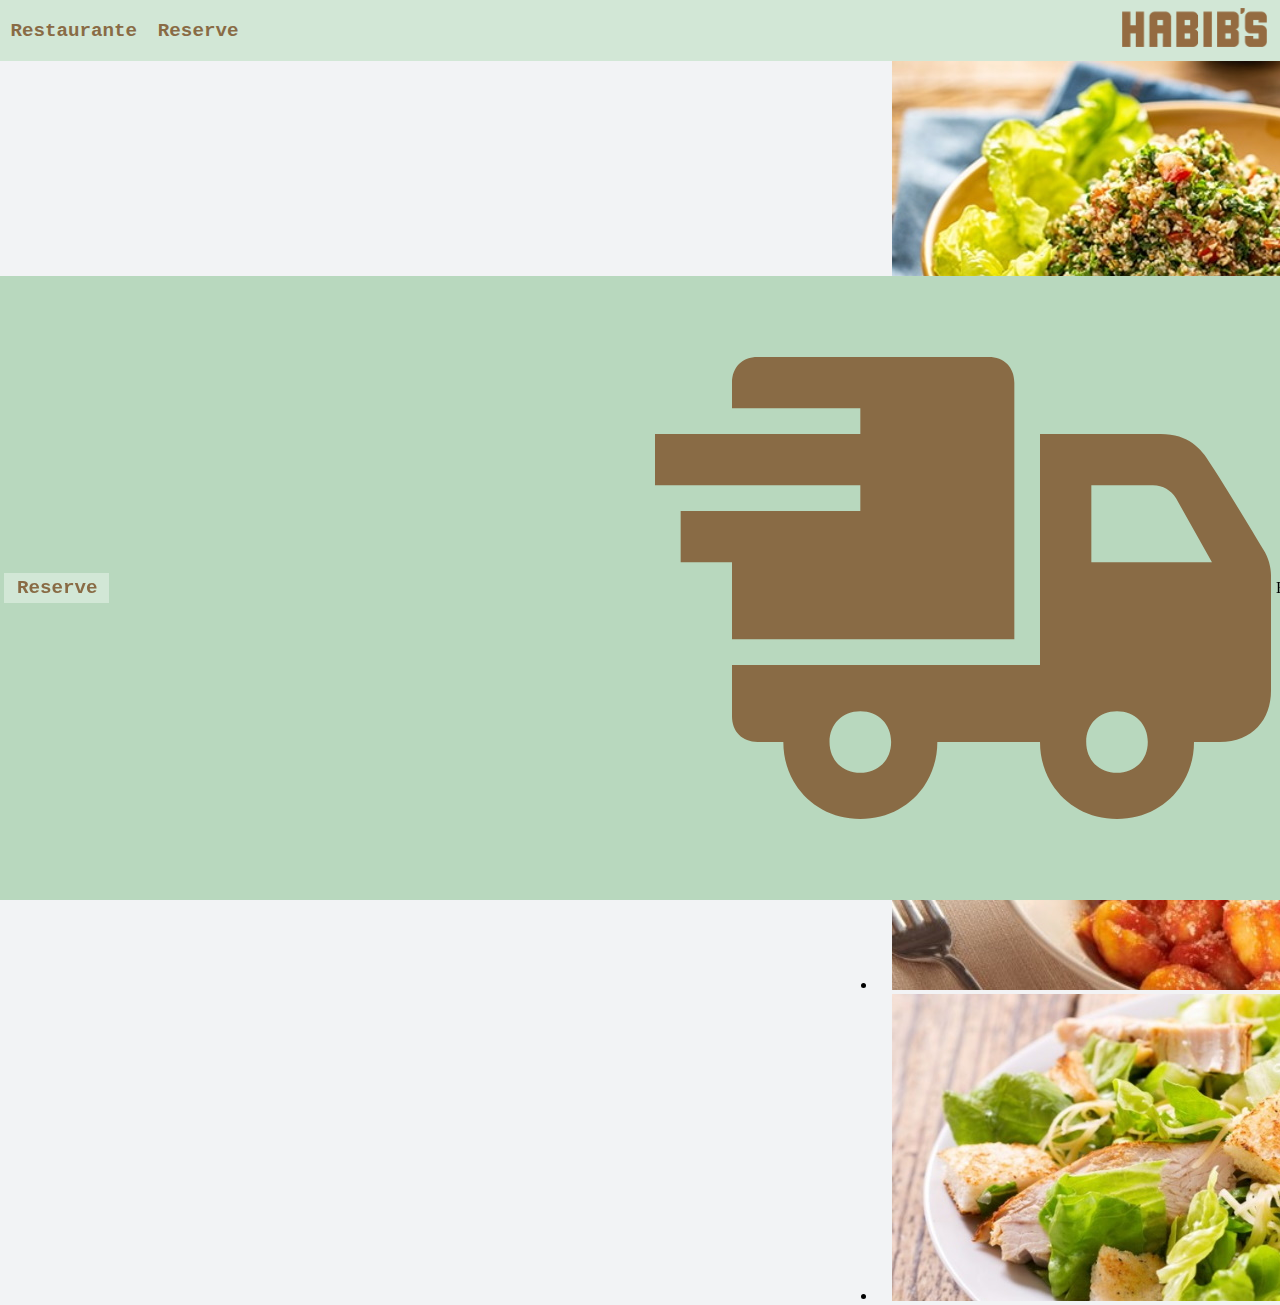
<file: index.html>
<!DOCTYPE html>
<html>
<head>
    <title>Restaurante Habib's</title>
	<meta charset="utf-8">
	<link rel="stylesheet" type="text/css" href="style.css">
</head>
<body>
    <header class="flex-container">
        <nav>
        <a href="index.html" class="link">Restaurante</a>
        <a href="menu.html" class="link">Reserve</a>
    </nav>
        <a href="index.html"><img src="resources/Logo.png" id="logo"></a>
    </header>
        <div class="xop-wrapper">
            <div class="xop-container">
            </div>
        </div>
    </section>
    <div class="container">
        <h1>Pratos da Casa</h1>
        <img id="slider" src="./resources/macarrao.jpg" />
  
        <ul>
          <li onmouseenter="sliderImg('./resources/saladaestranha.jpg')">
            <img
              class="little-images"
              src="./resources/saladaestranha.jpg"
              alt=""
            />
          </li>
          <li onmouseenter="sliderImg('./resources/picanha.jpg')">
            <img class="little-images" src="resources/picanha.jpg" alt="" />
          </li>
          <li onmouseenter="sliderImg('./resources/nhoque.jpeg')">
            <img class="little-images" src="resources/nhoque.jpeg" alt="" />
          </li>
          <li onmouseenter="sliderImg('resources/salada-caesar.jpeg')">
            <img
              class="little-images" src="resources/salada-caesar.jpeg" alt="" />
          </li>
        </ul>
        <button><img src="resources/Whatsapp.png" id="whats"><a href="https://api.whatsapp.com" target="_blank">Contato</a></button>
      </div>
    <footer>
      <div>
          <button id="reserve"><a href="menu.html" class="link" >Reserve</a></button>
      </div>
      <div>
        <img src="resources/Delivery.svg" id="info">
            <p>Entrega</p>
        <img src="resources/Phone.svg" id="info">
            <p>(99) 99999-9999</p>
      </div>
  </footer>
  <script src="/index.js"></script>
</body>
</html>
</file>
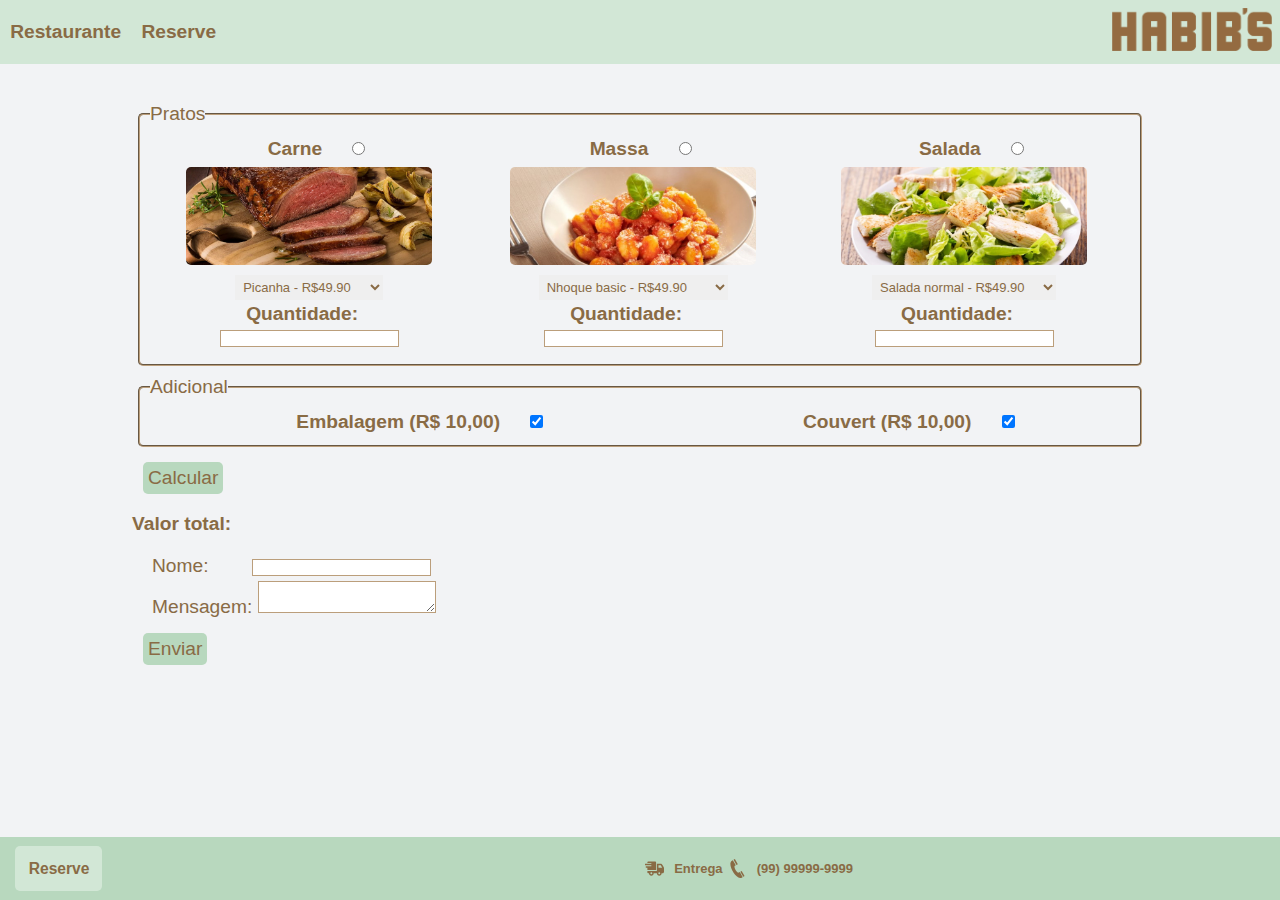
<file: menu.html>
<!DOCTYPE html>
<html>
<head>
    <title>Restaurante Habib's</title>
	<meta charset="utf-8">
	<link rel="stylesheet" type="text/css" href="menu.css">
</head>
<body>
    <header class="flex-container">
        <nav>
            <a href="index.html" class="link">Restaurante</a>
            <a href="menu.html" class="link">Reserve</a>
    </nav>
        <a href="index.html"><img src="resources/Logo.png" id="logo"></a>
    </header>


    
   <section id="tot">
       <form id="form">
        <fieldset>
            <legend>Pratos</legend>
            <table style="width:100%">
                <tr>
                <th><label for="">Carne</label>
                <input type="radio" id="Carne" name="opt" value="1"></th>
                <th><label for="">Massa</label>
                <input type="radio" id="Massa" name="opt" value="2"></th>
                <th><label for="">Salada</label>
                <input type="radio" id="Salada" name="opt" value="3"></th>
                </tr>
                <tr>
                <th><img src="resources/picanha.jpg" id="ctipo">
                    <select id="tipoc" onchange="ImagesC()" >
                        <option value="49.90">Picanha - R$49.90</option>
                        <option value="35.90">File Duplo - R$35.90</option>
                        <option value="29.99">Alcatraz - R$29.99</option>
                        
                <th><img src="resources/nhoque.jpeg" id="mtipo">
                    <select id="tipon" onchange="ImagesM()">
                        <option value="49.90">Nhoque basic - R$49.90</option>
                        <option value="35.90">Nhoque premium - R$35.90</option>
                        <option value="29.99">Nhoque Deluxe - R$29.99</option>
                    </select>
                        
                <th><img src="resources/salada-caesar.jpeg" id="stipo">
                    <select id="tipos" onchange="ImagesS()">
                        <option value="49.90">Salada normal - R$49.90</option>
                        <option value="35.90">Salada premium - R$35.90</option>
                        <option value="29.99">Salada Deluxo - R$29.99</option>
                        </select>
                </tr>
                <tr>
                    <th><label>Quantidade:⠀</label><input type="number" id="qtdCarne"  /></th>
                    <th><label>Quantidade:⠀</label><input type="number" id="qtdNhoque" /></th>
                    <th><label>Quantidade:⠀</label><input type="number" id="qtdSalada" /></th>
                </tr>
            </table>
        </fieldset>
            <fieldset class="Container">
                <legend>Adicional</legend>
                <table style="width:100%">
                    <tr>
                    <th><label for="" id="">Embalagem (R$ 10,00)</label>
                    <input type="checkbox" checked="true" id="Couvert" name="Adicional"></th>
                    <th><label for="" id="">Couvert (R$ 10,00)</label>
                        <input type="checkbox" checked="true" id="Embalagem" name="Adicional"></th>
                    
                    </tr>
                    </table>
                </fieldset>

        <p><button type="submit"> Calcular </button></p>
        <h3 id="result">Valor total: <span id="valor"></span> </h3>

    </form>
            <form>
                <p><label id="lab">Nome:⠀</label><input type="text" id="nome" name="user_name"></p>
                <p><label id="lab">Mensagem: <textarea id="msg" name="msg"></textarea></label>
                <p><button type="submit" onclick="Mensagem()">Enviar</button></p>
            </form>
       
   </section>


    <footer>
        <div>
            <button id="reserve"><a href="menu.html" class="link" >Reserve</a></button>
        </div>
        <div>
          <img src="resources/Delivery.svg" id="info">
              <p>Entrega</p>
          <img src="resources/Phone.svg" id="info">
              <p>(99) 99999-9999</p>
        </div>
    </footer>
    <script src="menu.js"></script>
  </body>
  </html>
</file>
<file: style.css>
:root{
    --Footer: #B8D8BE;
    --Header: #F8F4F3;
    --Background: #F2F3F5;
    --Font: #896b45;
}

*{
    margin: 0%;
    padding: 0%;
    box-sizing: border-box;
}

body{
    background-color: var(--Background);
    width: 100%;
    height: 100%;
}

nav{
    display: flex;
    font-weight: 700;
}

a{
    padding: 0.5rem;
}

header{
    background-color: #D2E7D6 ;
    width: 100%;
    display: flex;
    flex-direction: row;
    flex: 1;
    align-items: center;
    justify-content: space-between;
    font-family: 'Courier New', Courier, monospace;
    font-size: larger;

}

#logo{
    width: 10rem;
}

.link{
   color:var(--Font);
   text-decoration: none; 
   background-color: none;
   margin: 1%;
}

footer{
    background-color:var(--Footer);
    padding: 4px;
    position: fixed;
    left: 0;
    bottom: 0;
    width: 100%;
    display: flex;
    flex-direction: row;
    flex: 1;
    align-items: center;
    justify-content: space-between;
}
div{
    display: flex;
    flex-direction: row;
    flex: 1;
    align-items: center;
}
button{
    background-color: #D2E7D6;
    border: 0;
    font-weight: 700;
    font-family: 'Courier New', Courier, monospace;
    font-size: larger;
    padding: 4px;
    outline: none;
}

img{
    padding-left: 15px;
    margin-right: 5px;
}

input{
    color: #896b45;
    border: 0;
    font-family: 'Courier New', Courier, monospace;
    font-size: larger;
    padding: 4px;
    outline: none;
}
</file>
<file: menu.css>
:root{
  --Footer: #B8D8BE;
  --Header: #F8F4F3;
  --Background: #F2F3F5;
  --Font: #896b45;
  --Whatsapp: #5cf978;
}

*{
  margin: 0%;
  padding: 0%;
  box-sizing: border-box;
}

body{
  background-color: var(--Background);
  width: 100%;
  height: 100%;
}

nav{
  display: flex;
  font-weight: 700;
}

a{
  padding: 0.5rem;
}

header{
  background-color: #D2E7D6 ;
  width: 100%;
  display: flex;
  flex-direction: row;
  flex: 1;
  align-items: center;
  justify-content: space-between;
  font-family: 'Gill Sans', 'Gill Sans MT', Calibri, 'Trebuchet MS', sans-serif;
  font-size: larger;

}

#logo{
  width: 10rem;
}

.link{
 color:var(--Font);
 text-decoration: none; 
 background-color: none;
 margin: 1%;
}

footer{
  background-color:var(--Footer);
  color: var(--Font);
  padding: 0px;
  position: fixed;
  left: 0;
  bottom: 0;
  height: 7%;
  width: 100%;
  display: flex;
  flex-direction: row;
  flex: 1;
  align-items: center;
  justify-content: space-between;
}
div{
  
  display: flex;
  flex-direction: row;
  flex: 1;
  align-items: center;
  font-weight: 700;
  font-family: 'Gill Sans', 'Gill Sans MT', Calibri, 'Trebuchet MS', sans-serif;
  font-size: small;
}
#info{
  margin-left: 5px;
  margin-right: 10px;
  width: 1.5vw;
}

#whats{
  width: 2.5rem;
}

#reserve{
  background-color: #D2E7D6;
  border: 0;
  font-weight: 700;
  font-family:'Gill Sans', 'Gill Sans MT', Calibri, 'Trebuchet MS', sans-serif;
  font-size: larger;
  padding: 5px;
  outline: none;
}

ul {
  display: flex;
  list-style: none;
}
li {
  margin: 20px;
}
img {
  transition: all 1s;
}
.little-images {
  width: 100px;
  height: 70px;
  border-radius: 5px;
  transition: 0.5s;
}
.little-images:hover {
  transform: scale(1.1);
}
.container {
  margin-top: 10rem;
  display: flex;
  flex-direction: column;
  flex: 1;
  align-items: center;
  justify-content: center;
}
#slider {
  width: 600px;
  height: 300px;
  border-radius: 5px;
}
#slider:hover {
  transform: scale(1.1);
}

button{
    background-color: #B8D8BE;
    border: 0;
    color: #896b45;
    border-radius: 5px;
    display: flex;
  font-family: 'Gill Sans', 'Gill Sans MT', Calibri, 'Trebuchet MS', sans-serif;
  font-size: larger;
  padding: 5px;
  outline: none;
  margin: 15px;
}



h1{
    margin-bottom: 10px;
}

#tot{
  margin-top: 3%;
  margin-bottom: 7%;
  margin-left: 10%;
  margin-right: 10%;
}

#result{
  margin-bottom: 15px;
}

label{
  margin: 20px;
}

#ctipo, #mtipo, #stipo{
  padding: 5px;
  width: 20vw;
  border-radius: 10px;
}

#lb{
  padding: 10%;
}

fieldset{
  border-radius: 5px;
  color: #896b45;
  font-family: 'Gill Sans', 'Gill Sans MT', Calibri, 'Trebuchet MS', sans-serif;
  font-size: larger;
  padding: 10px;
  margin: 10px;
  border-color: #bb9e7b;
}

input{
  margin: 5px;
}


h3{
  color: #896b45;
  border: 0;
  font-family: 'Gill Sans', 'Gill Sans MT', Calibri, 'Trebuchet MS', sans-serif;
  font-size: larger;
  padding: 4px;
  outline: none;
}

#lab{
  color: #896b45;
  border: 0;
  font-family: 'Gill Sans', 'Gill Sans MT', Calibri, 'Trebuchet MS', sans-serif;
  font-size: larger;
  padding: 4px;
  outline: none;
}

input{
  border: 1px #bb9e7b;
  border-style: solid;
}

textarea{
  border-color: #bb9e7b;
}

select{
  color: #896b45;
  border: 0;
  font-family: 'Gill Sans', 'Gill Sans MT', Calibri, 'Trebuchet MS', sans-serif;
  font-size: small;
  padding: 4px;
  outline: none;
}
</file>
